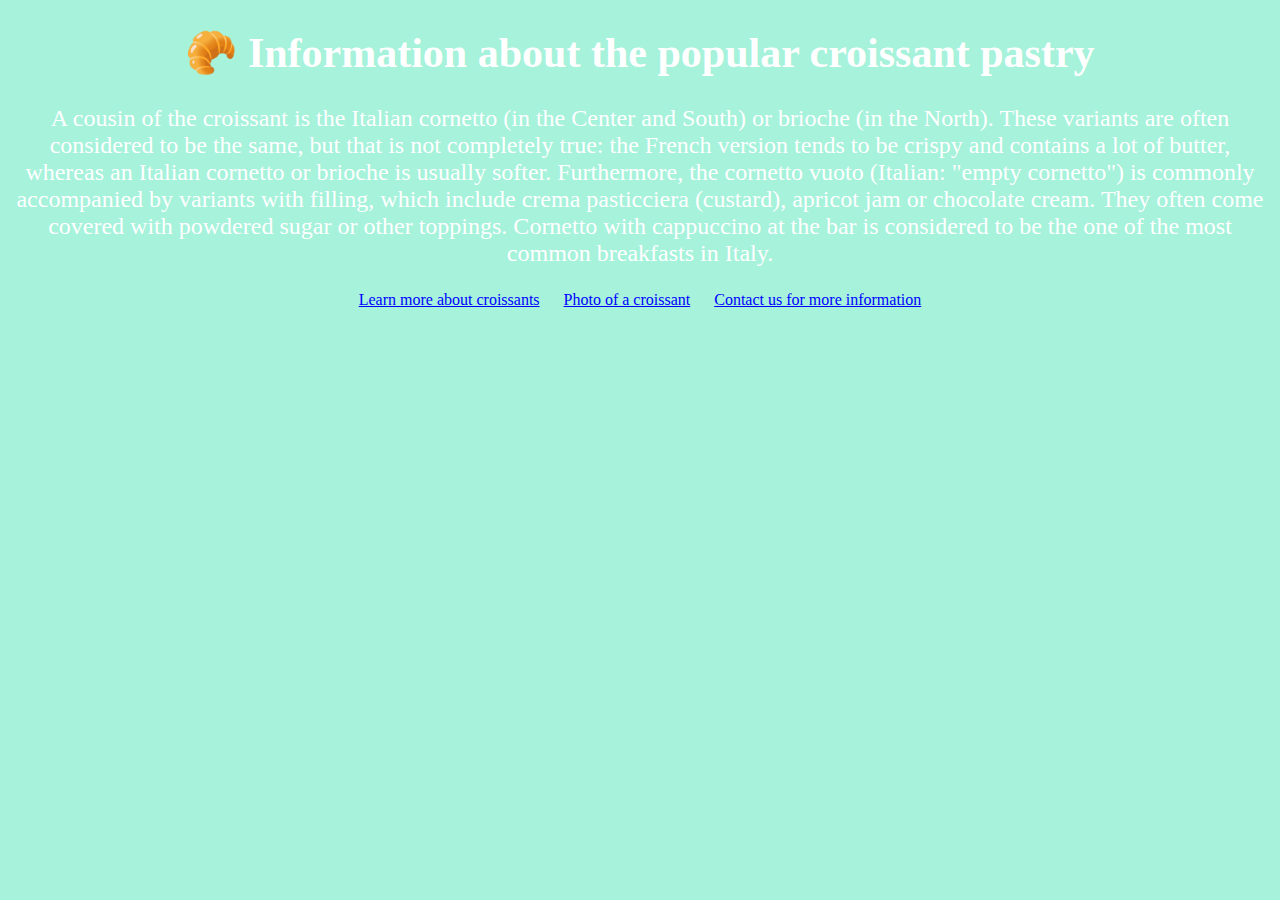
<file: index.html>
<!DOCTYPE html>
<html lang="en">
  <head>
    <meta charset="UTF-8" />
    <meta http-equiv="X-UA-Compatible" content="IE=edge" />
    <meta name="viewport" content="width=device-width, initial-scale=1.0" />
    <meta
      name="description"
      content="On this webpage your can learn more about croissants and brioche"
    />
    <link rel="stylesheet" href="/css/styles.css" />
    <title>Learn more about croissants - croissant.com</title>
  </head>
  <body>
    <h1 class="text-center">
      🥐 Information about the popular croissant pastry
    </h1>
    <div class="container">
      <p class="text-center">
        A cousin of the croissant is the Italian cornetto (in the Center and
        South) or brioche (in the North). These variants are often considered to
        be the same, but that is not completely true: the French version tends
        to be crispy and contains a lot of butter, whereas an Italian cornetto
        or brioche is usually softer. Furthermore, the cornetto vuoto (Italian:
        "empty cornetto") is commonly accompanied by variants with filling,
        which include crema pasticciera (custard), apricot jam or chocolate
        cream. They often come covered with powdered sugar or other toppings.
        Cornetto with cappuccino at the bar is considered to be the one of the
        most common breakfasts in Italy.
      </p>
    </div>
    <footer class="text-center">
      <a href="/" title="croissant homepage">Learn more about croissants</a>
      <a href="/photo.html" title="croissant photo">Photo of a croissant</a>
      <a href="/contact.html" title="contact croissant.com"
        >Contact us for more information</a
      >
    </footer>
  </body>
</html>
</file>
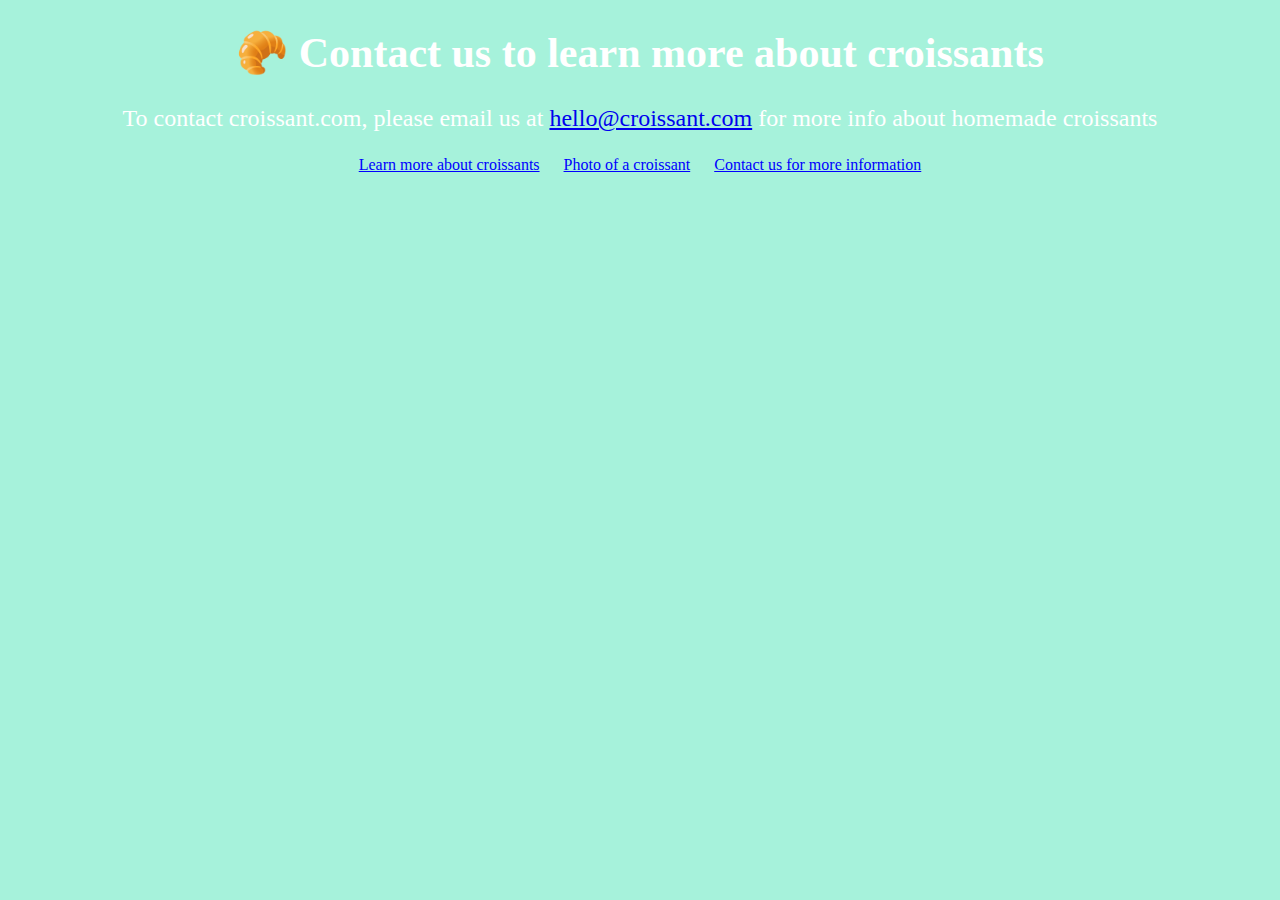
<file: contact.html>
<!DOCTYPE html>
<html lang="en">
  <head>
    <meta charset="UTF-8" />
    <meta http-equiv="X-UA-Compatible" content="IE=edge" />
    <meta name="viewport" content="width=device-width, initial-scale=1.0" />
    <meta
      name="description"
      content="Contact croissant.com for more information about croissants"
    />
    <link rel="stylesheet" href="/css/styles.css" />
    <title>Contact us about croissant - croissant.com</title>
  </head>
  <body>
    <h1 class="text-center">🥐 Contact us to learn more about croissants</h1>
    <p class="text-center">
      To contact croissant.com, please email us at
      <a href="mailto: hello@croissant.com" title="contact us by email"
        >hello@croissant.com</a
      >
      for more info about homemade croissants
    </p>
    <footer class="text-center">
      <a href="/" title="croissant homepage">Learn more about croissants</a>
      <a href="/photo.html" title="croissant photo">Photo of a croissant</a>
      <a href="/contact.html" title="contact croissant.com"
        >Contact us for more information</a
      >
    </footer>
  </body>
</html>
</file>
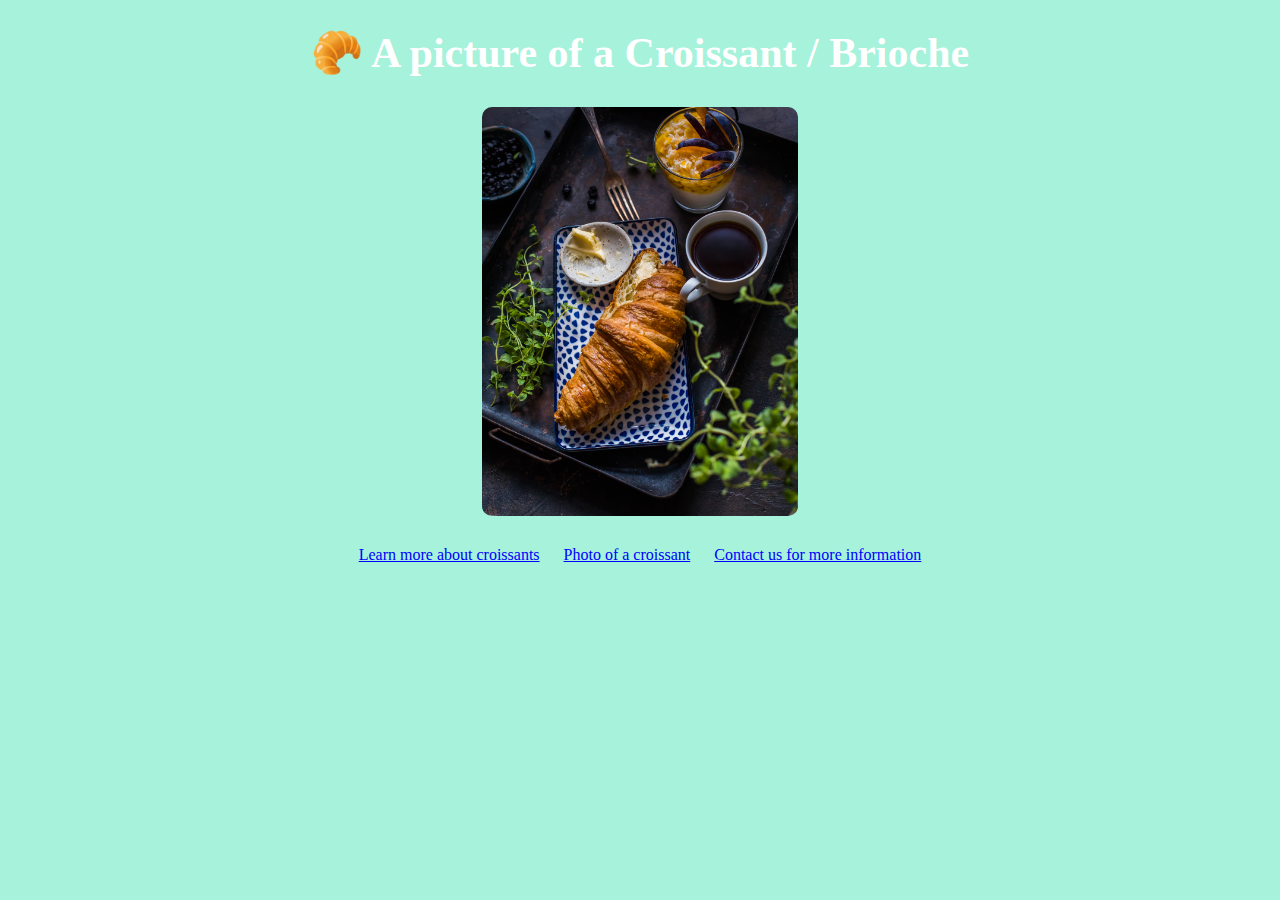
<file: photo.html>
<!DOCTYPE html>
<html lang="en">
  <head>
    <meta charset="UTF-8" />
    <meta http-equiv="X-UA-Compatible" content="IE=edge" />
    <meta name="viewport" content="width=device-width, initial-scale=1.0" />
    <meta
      name="description"
      content="Enjoy a beautiful picture of a croissant"
    />
    <link rel="stylesheet" href="/css/styles.css" />
    <title>Photo of a croissant - croissant.com</title>
  </head>
  <body>
    <h1 class="text-center">🥐 A picture of a Croissant / Brioche</h1>
    <img
      src="/images/brioche.jpg"
      alt="brioche for breakfast"
      class="brioche-photo"
    />
    <footer class="text-center">
      <a href="/" title="croissant homepage">Learn more about croissants</a>
      <a href="/photo.html" title="croissant photo">Photo of a croissant</a>
      <a href="/contact.html" title="contact croissant.com"
        >Contact us for more information</a
      >
    </footer>
  </body>
</html>
</file>
<file: css/styles.css>
body {
  background-color: #a6f2db;
  color: white;
}

h1 {
  font-size: 42px;
}

p {
  font-size: 24px;
}

footer a {
  margin: 0 10px;
  color: blue;
}

.text-center {
  text-align: center;
}

.brioche-photo {
  max-width: 25%;
  border-radius: 10px;
  display: block;
  margin: 30px auto;
}
</file>
